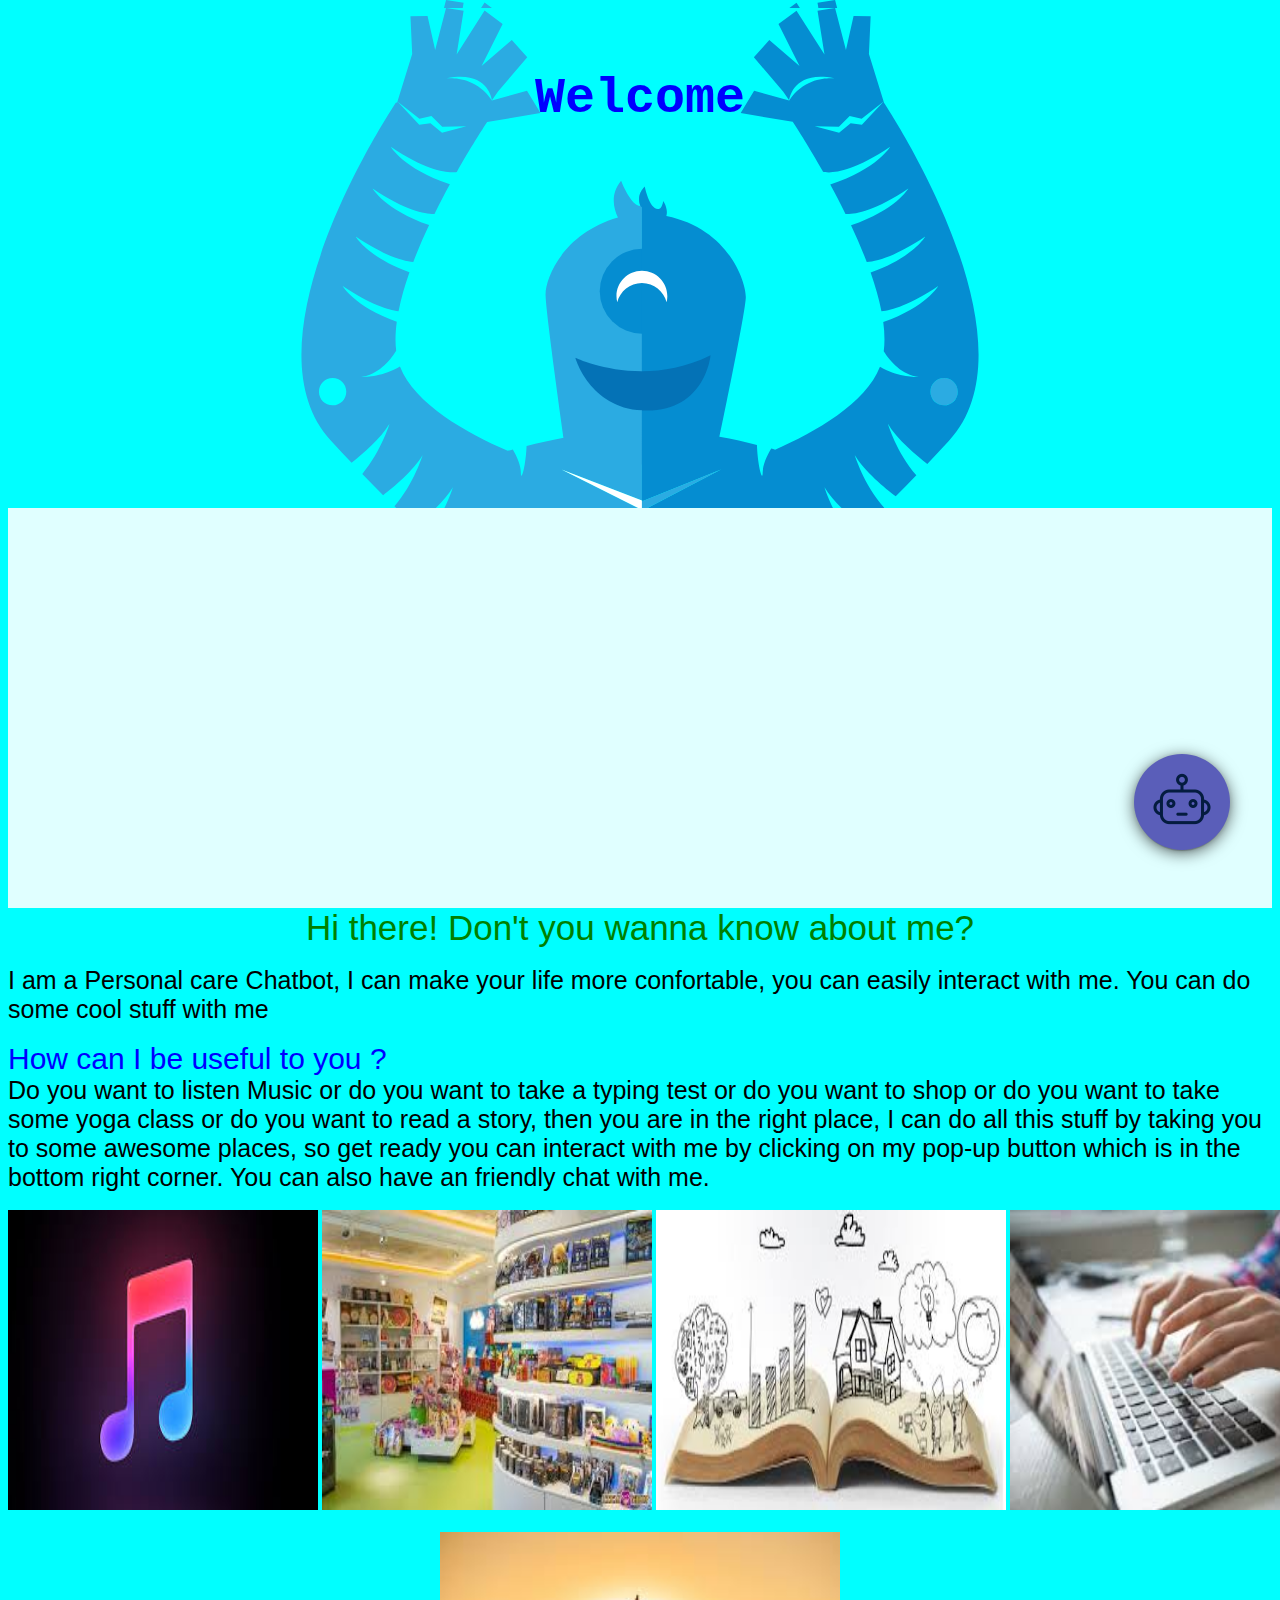
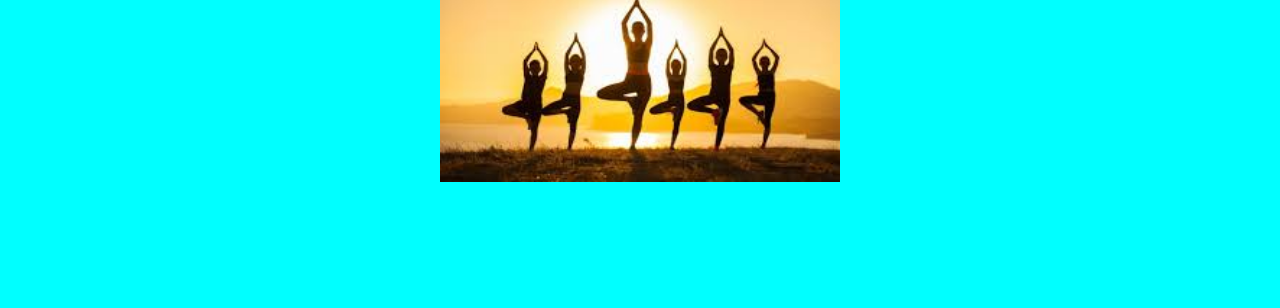
<file: index.html>
<!DOCTYPE html>
<html>
<head>
  <meta name="viewport" content="width=device-width, initial-scale=1.0">
  <title>
    Chatbot
  </title>
  <link rel = "stylesheet" href = "stylesheet.css">
</head>
<body>
  <script src="https://code.jquery.com/jquery-3.5.1.min.js" integrity="sha256-9/aliU8dGd2tb6OSsuzixeV4y/faTqgFtohetphbbj0=" crossorigin="anonymous"></script>
  <div id="center-text">
  <h1 style = "margin-top: -20%; color:initial; font-family: 'Courier New', Courier, monospace; font-size: 50px; color: blue;">Welcome</h1>
  <p> </p>
</div> 
<div class="parallax"></div>

<div style="height:1000px; background-color: cyan;">
  <div class="special"> Hi there! Don't you wanna know about me? </div>
  <br>
  <div style=" font-size: 25px; font-family: Arial, Helvetica, sans-serif;">
    I am a Personal care Chatbot, I can make your life more confortable, you can easily interact with me. You can do some cool stuff with me
  </div>
  <br>
  <div style="text-align: left; font-size: 30px; font-family: Arial, Helvetica, sans-serif; color: blue;">
    How can I be useful to you ?
  </div>
  <div style=" font-size: 25px; font-family: Arial, Helvetica, sans-serif;"">
    Do you want to listen Music or do you want to take a typing test or do you want to shop or do you want to take some yoga class or do you want to read a story, then you are in the right place, I can do all this stuff by taking you to some awesome places, so get ready you can interact with me by clicking on my pop-up button which is in the bottom right corner. You can also have an friendly chat with me.
  </div>
  <br>
  <div style="margin-right: -50%;">
    <img src="music.jpg" width="310" height="300"/>
    <img src="shop.jpg" width="330" height="300"/>
    <img src="story.jpg" width="350" height="300"/>
    <img src="typing.jpg" width="350" height="300"/>
  </div>
  <br>
  <div>
    <img src="yoga.jpg" class="centered"/>
  </div>
  
  
</div>
<div id="body"> 

<div id="chat-circle" class="btn btn-raised">
      <div id="chat-overlay"></div>
      <img style = "margin-top: -37%; margin-left: -30%;" src = "iconr.png"/>
</div>

<div class="chat-box">
  <div class="chat-box-header">
    ChatBot
    <span class="chat-box-toggle"><i class="material-icons">close</i></span>
  </div>
  <div class="chat-box-body">
    <div class="chat-box-overlay">   
    </div>
    <div class="chat-logs">
     
    </div><!--chat-log -->
  </div>
  <div class="chat-input">      
    <form>
      <input type="text" id="chat-input" placeholder="Send a message..."/>
    <button type="submit" class="chat-submit" id="chat-submit"><img style = "margin-top: 20%; margin-left: -20%; width: inherit;" src = "send.png"></button>
    </form>      
  </div>
</div>




</div>
<script src="addon.js"></script>
</body>
</html>
</file>
<file: stylesheet.css>
html, body {
  background: url('robot.svg'); 
  background-color: cyan; /* Used if the image is unavailable */
  background-position: relative; 
  background-repeat: no-repeat; /* Do not repeat the image */
  background-size: 100% 300%;
  height: 500px; 
}
.special {
  font-size: 35px;
  font-family: Arial, Helvetica, sans-serif;
  color: green;
  text-align: center;
}
.centered {
  display: block;
  margin-left: auto;
  margin-right: auto;
  height: 250px;
  width: 400px;
}
.parallax {
  /* The image used */
  /* background-image: url('chatty.jpg'); */
  background-color: lightcyan;
  /* margin-top: 25%; */

  /* Set a specific height */
  height: 400px;

  /* Create the parallax scrolling effect */
  background-attachment: fixed;
  background-position: center;
  background-repeat: no-repeat;
  background-size: cover;
}
#center-text {          
  display: flex;
  flex: 1;
  flex-direction:column; 
  justify-content: center;
  align-items: center;  
  height:100%;
  
}
#chat-circle {
  position: fixed;
  bottom: 50px;
  right: 50px;
  background: #5A5EB9;
  width: 40px;
  height: 40px;  
  border-radius: 50%;
  color: white;
  padding: 28px;
  cursor: pointer;
  box-shadow: 0px 3px 16px 0px rgba(0, 0, 0, 0.6), 0 3px 1px -2px rgba(0, 0, 0, 0.2), 0 1px 5px 0 rgba(0, 0, 0, 0.12);
}

.btn#my-btn {
     background: white;
    padding-top: 13px;
    padding-bottom: 12px;
    border-radius: 45px;
    padding-right: 40px;
    padding-left: 40px;
    color: #5865C3;
}
#chat-overlay {
    background: rgba(255,255,255,0.1);
    position: absolute;
    top: 0;
    left: 0;
    width: 100%;
    height: 100%;
    border-radius: 50%;
    display: none;
}


.chat-box {
  display:none;
  background: #efefef;
  position:fixed;
  right:30px;
  bottom:50px;  
  width:350px;
  max-width: 85vw;
  max-height:100vh;
  border-radius:5px;  
/*   box-shadow: 0px 5px 35px 9px #464a92; */
  box-shadow: 0px 5px 35px 9px #ccc;
}
.chat-box-toggle {
  float:right;
  margin-right:15px;
  cursor:pointer;
}
.chat-box-header {
  background: #5A5EB9;
  height:70px;
  border-top-left-radius:5px;
  border-top-right-radius:5px; 
  color:white;
  text-align:center;
  font-size:20px;
  padding-top:17px;
}
.chat-box-body {
  position: relative;  
  height:370px;  
  height:auto;
  border:1px solid #ccc;  
  overflow: hidden;
}
.chat-box-body:after {
  content: "";
  background-image: url('[data-uri]');
  opacity: 0.1;
  top: 0;
  left: 0;
  bottom: 0;
  right: 0;
  height:100%;
  position: absolute;
  z-index: -1;   
}
#chat-input {
  background: #f4f7f9;
  width:80%; 
  position:relative;
  height:47px;  
  padding-top:10px;
  padding-right:50px;
  padding-bottom:10px;
  padding-left:15px;
  border:none;
  resize:none;
  outline:none;
  border:1px solid #ccc;
  color:#888;
  border-top:none;
  border-bottom-right-radius:5px;
  border-bottom-left-radius:5px;
  overflow:hidden;  
}
.chat-input > form {
    margin-bottom: 0;
}
#chat-input::-webkit-input-placeholder { /* Chrome/Opera/Safari */
  color: #ccc;
}
#chat-input::-moz-placeholder { /* Firefox 19+ */
  color: #ccc;
}
#chat-input:-ms-input-placeholder { /* IE 10+ */
  color: #ccc;
}
#chat-input:-moz-placeholder { /* Firefox 18- */
  color: #ccc;
}
.chat-submit {  
  position:absolute;
  bottom:4%;
  right:4%;
  background: transparent;
  box-shadow:none;
  border:none;
  border-radius:50%;
  color:#5A5EB9;
  width:35px;
  height:35px;  
}
.chat-logs {
  padding:15px; 
  height:370px;
  overflow-y:scroll;
}

.chat-logs::-webkit-scrollbar-track
{
  -webkit-box-shadow: inset 0 0 6px rgba(0,0,0,0.3);
  background-color: #F5F5F5;
}

.chat-logs::-webkit-scrollbar
{
  width: 5px;  
  background-color: #F5F5F5;
}

.chat-logs::-webkit-scrollbar-thumb
{
  background-color: #5A5EB9;
}



@media only screen and (max-width: 500px) {
   .chat-logs {
        height:40vh;
    }
}

.chat-msg.user > .msg-avatar img {
  width:45px;
  height:45px;
  border-radius:50%;
  float:left;
  width:15%;
}
.chat-msg.self > .msg-avatar img {
  width:45px;
  height:45px;
  border-radius:50%;
  float:right;
  width:15%;
}
.cm-msg-text {
  background:white;
  padding:10px 15px 10px 15px;  
  color:#666;
  max-width:75%;
  float:left;
  margin-left:10px; 
  position:relative;
  margin-bottom:20px;
  border-radius:30px;
}
.chat-msg {
  clear:both;    
}
.chat-msg.self > .cm-msg-text {  
  float:right;
  margin-right:10px;
  background: #5A5EB9;
  color:white;
}
.cm-msg-button>ul>li {
  list-style:none;
  float:left;
  width:50%;
}
.cm-msg-button {
    clear: both;
    margin-bottom: 70px;
}
</file>
